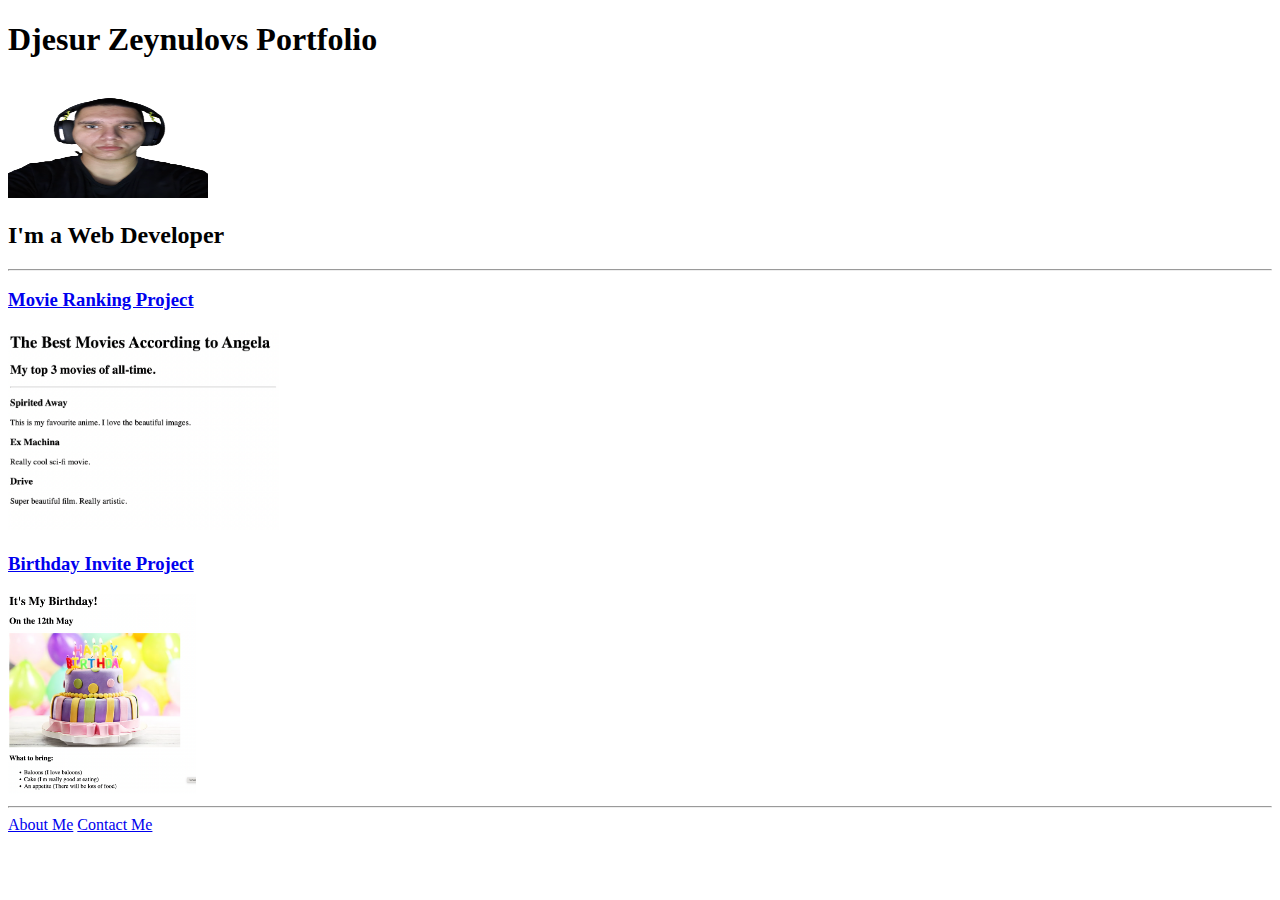
<file: index.html>
<!DOCTYPE html>
<html lang="en">

<head>
  <meta charset="UTF-8">
  <title>Djesurs portfolio</title>
</head>

<body>
  <h1>Djesur Zeynulovs Portfolio</h1>
  <br>
  <img src="./Papur.png" width="200" height="100">
  <br>
  <h2>I'm a Web Developer</h2>
  <hr />
  <h3><a href="./public/movie-ranking.html">Movie Ranking Project</a></h3>
  <img src="./assets/images/movie-ranking.png" height="200" alt="movie ranking project preview"/>
  <h3><a href="./public/birthday-invite.html">Birthday Invite Project</a></h3>
  <img src="./assets/images/birthday-invite.png" height="200" alt="birthday invite project preview"/>
  <hr />
  <a href="./public/about.html">About Me</a>
  <a href="./public/contact.html">Contact Me</a>
</body>

</html>
</file>
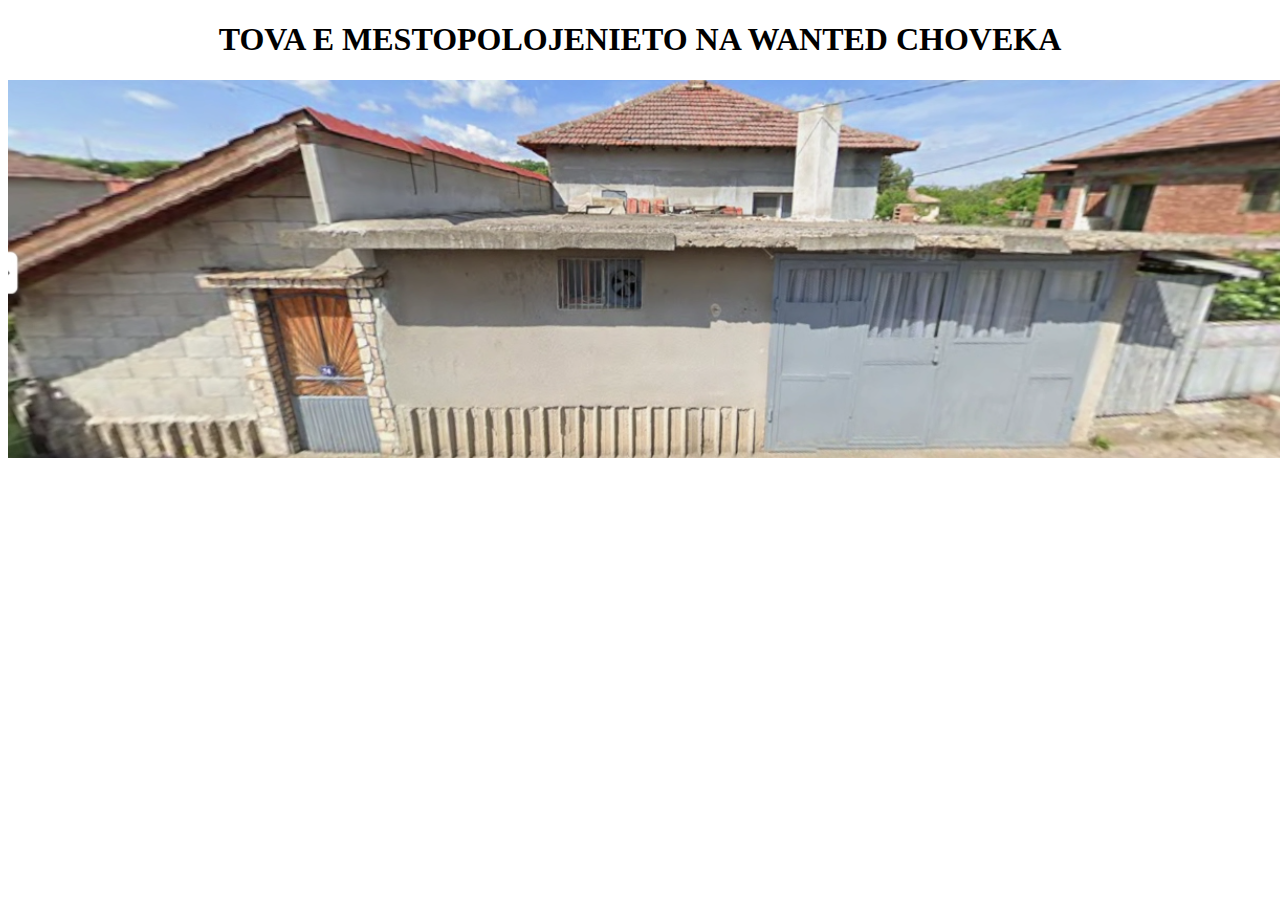
<file: kushtata.html>
<!DOCTYPE html>
<html>
    <head>
        <link rel="stylesheet" href="./Pretty copy.css">
    </head>
    <h1>TOVA E MESTOPOLOJENIETO NA WANTED CHOVEKA</h1>

    <img src="./kushta.png">

    
</html>
</file>
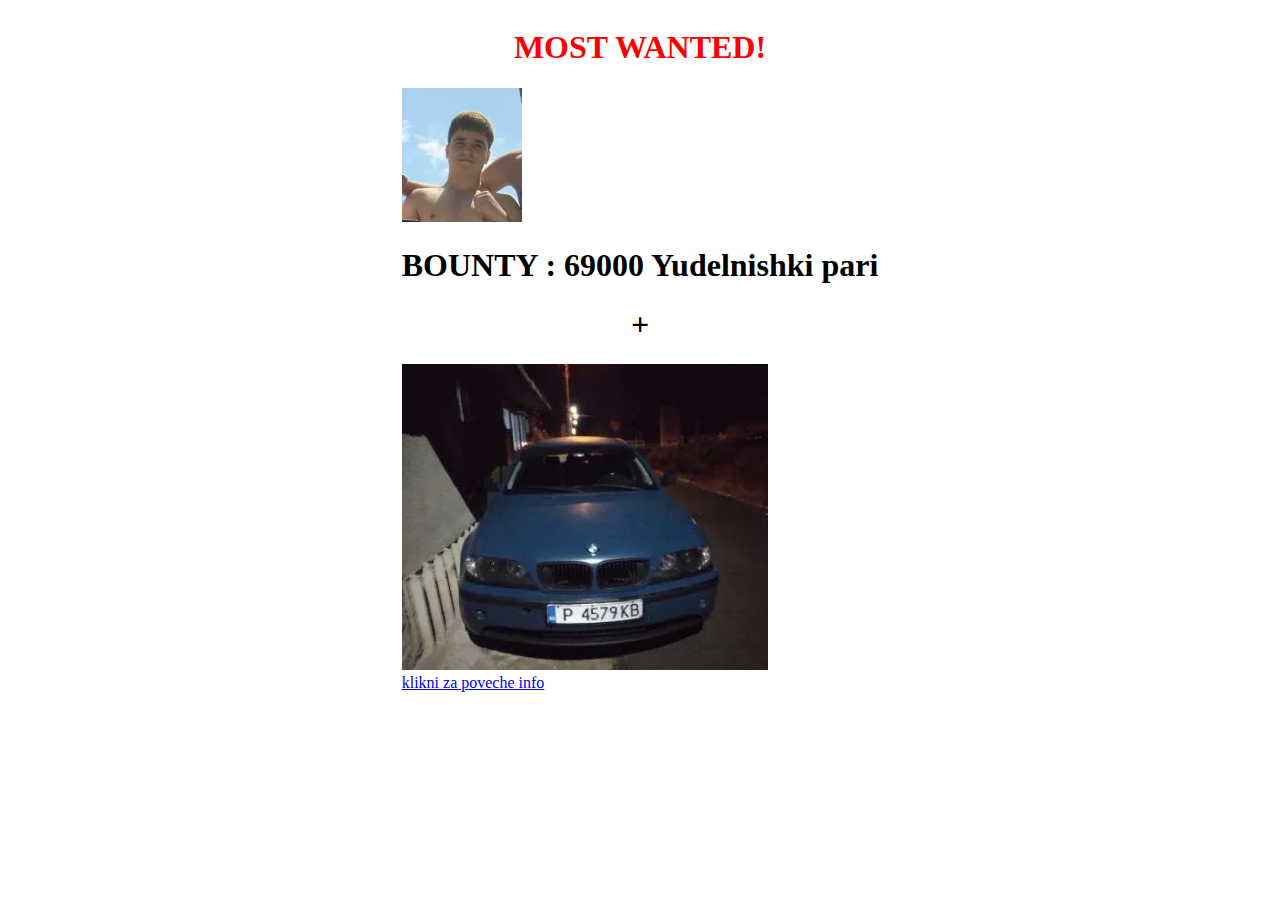
<file: Wanted.html>
<!DOCTYPE html>

<head>
    <link rel="stylesheet" href="./Pretty.css">
</head>

<title>Sunar the Ivar Bonless</title>

<h1 class="smexy">MOST WANTED!</h1>

<html style="align-items: center; display: flex; justify-content: center;">


<img src="./image.png" draggable="true" />

<h1>BOUNTY : 69000 Yudelnishki pari</h1>
<h1>+</h1>
<img src="./Sunar.png" draggable="true"/>
<br>
<a href="./kushtata.html"> klikni za poveche info</a>

</html>
</file>
<file: Pretty copy.css>
h1{
    text-align: center;
}
</file>
<file: Pretty.css>
h1{
    text-align: center;
}

img[draggable = "true"]{
    margin:auto;
}

.smexy{
    color: red;
}
</file>
